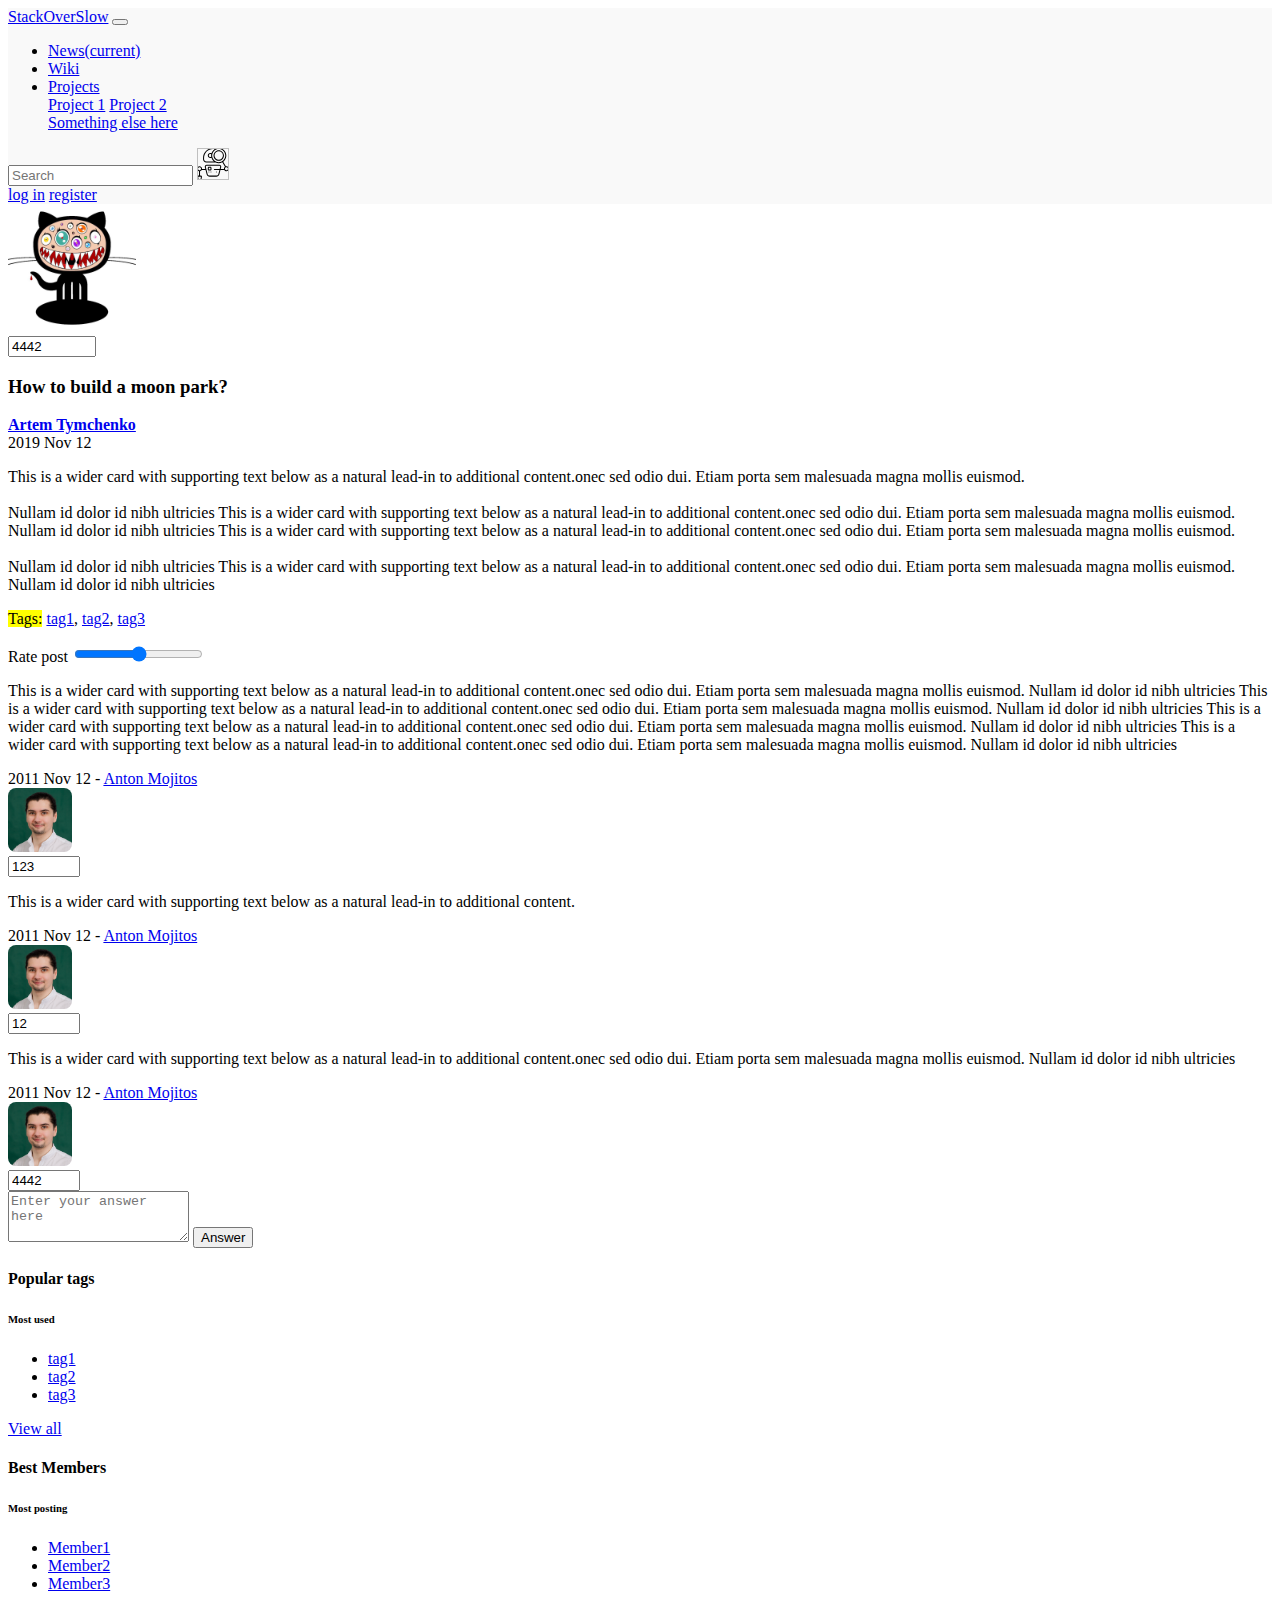
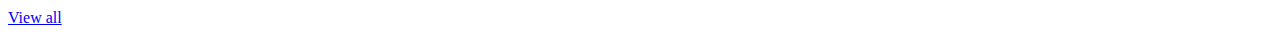
<file: tmp/index.html>
<!DOCTYPE html>
<html lang="en">
<head>
    <meta charset="UTF-8">
    <title>Title</title>
    <link rel="stylesheet" href="https://stackpath.bootstrapcdn.com/bootstrap/4.1.1/css/bootstrap.min.css"
          integrity="sha384-WskhaSGFgHYWDcbwN70/dfYBj47jz9qbsMId/iRN3ewGhXQFZCSftd1LZCfmhktB" crossorigin="anonymous">
    <link rel="stylesheet" href="index.css">
</head>

<body>

<!-- Navbar -->
<header class="sticky-top">
    <nav class="sticky-top navbar  navbar-expand-md navbar-light " style="background-color: rgba(248,248,248,0.8);">
        <a class="navbar-brand" href="#">StackOverSlow</a>
        <button class="navbar-toggler" type="button" data-toggle="collapse" data-target="#navbarContent"
                aria-controls="navbarContent" aria-expanded="false" aria-label="Toggle navigation">
            <span class="navbar-toggler-icon"></span>
        </button>

        <div class="collapse navbar-collapse" id="navbarContent">
            <ul class="navbar-nav mr-auto">
                <li class="nav-item">
                    <a class="nav-link" href="#">News<span class="sr-only">(current)</span></a>
                </li>
                <li class="nav-item active">
                    <a class="nav-link" href="#">Wiki</a>
                </li>

                <li class="nav-item dropdown">
                    <a class="nav-link dropdown-toggle" href="#" id="navbarDropdown" role="button"
                       data-toggle="dropdown"
                       aria-haspopup="true" aria-expanded="false">Projects</a>
                    <div class="dropdown-menu" aria-labelledby="navbarDropdown">
                        <a class="dropdown-item" href="#">Project 1</a>
                        <a class="dropdown-item" href="#">Project 2</a>
                        <div class="dropdown-divider"></div>
                        <a class="dropdown-item" href="#">Something else here</a>
                    </div>
                </li>
                <!--<li class="nav-item">
                    <a class="nav-link disabled" href="#" tabindex="-1" aria-disabled="true">Post</a>
                </li>-->
            </ul>


            <form class="form-inline my-0 ">
                <input class="form-control mx-sm-2" type="search" placeholder="Search" aria-label="Search">
                <input class="robo2 mr-2" type="image" name="image" alt="" src="">
            </form>

            <div class="mx-2">
                <a class="mx-1" href="#">log in</a>
                <a class="mx-1" href="#">register</a>
            </div>
            <!--
                    <form class="form-inline my-2 my-lg-0">
                        <input class="form-control mr-sm-2" type="search" placeholder="Search" aria-label="Search">
                        <button class="btn btn-outline-success my-2 my-sm-0" type="submit">Search</button>
                    </form>

                    <div>Icons made by <a href="https://www.flaticon.com/authors/freepik" title="Freepik">Freepik</a> from <a
                            href="https://www.flaticon.com/" title="Flaticon">www.flaticon.com</a> is licensed by <a
                            href="http://creativecommons.org/licenses/by/3.0/" title="Creative Commons BY 3.0" target="_blank">CC
                        3.0 BY</a></div>-->
        </div>
    </nav>
</header>

<!-- Root container -->
<div class="container">
    <div class="row">

        <!-- Post -->
        <div class="col">
            <div class="row no-gutters rounded overflow-hidden flex-md-row mb-4 mr-2 shadow-sm h-md-250 position-relative">

                <div class="col-auto d-sm-block d-none">
                    <img class="rounded-circle mx-2  my-2 avatar-medium"
                         src="octo_me.jpg" alt="Anton Mojitos" role="img" title="Anton Mojitos">


                    <div class="form-group row d-sm-block my-2">
                        <div class="col-auto d-sm-flex justify-content-center">
                            <label for="rating" class="col-form-label"></label>
                            <input class="form-control d-sm-block text-center px-2" type="number" value="4442"
                                   id="rating"
                                   style="width: 80px">
                        </div>
                    </div>

                </div>


                <div class="col py-2 d-flex flex-column position-static">
                    <h3 class="mb-0">How to build a moon park?</h3>
                    <strong class="d-inline-block mb-2 text-primary"><a href="#">Artem Tymchenko</a></strong>
                    <div class="mb-1 text-muted">2019 Nov 12</div>
                    <p class="card-text text-justify mb-auto">
                        This is a wider card with supporting text below as a natural lead-in to additional content.onec
                        sed odio dui. Etiam porta sem malesuada magna mollis euismod. <br> <br>Nullam id dolor id nibh
                        ultricies
                        This is a wider card with supporting text below as a natural lead-in to additional content.onec
                        sed odio dui. Etiam porta sem malesuada magna mollis euismod. Nullam id dolor id nibh ultricies
                        This is a wider card with supporting text below as a natural lead-in to additional content.onec
                        sed odio dui. Etiam porta sem malesuada magna mollis euismod. <br> <br>Nullam id dolor id nibh
                        ultricies
                        This is a wider card with supporting text below as a natural lead-in to additional content.onec
                        sed odio dui. Etiam porta sem malesuada magna mollis euismod. Nullam id dolor id nibh ultricies
                    </p>

                    <p class="mt-4">
                        <mark>Tags:</mark>
                        <a href="#" class="tag">tag1</a>,
                        <a href="#" class="tag">tag2</a>,
                        <a href="#" class="tag">tag3</a>
                    </p>

                    <label for="post_rate">Rate post</label>
                    <input type="range" class="custom-range d-block" min="-100" max="100" id="post_rate">

                </div>

            </div>


            <!-- Comment 1 -->
            <div class="row no-gutters border rounded overflow-hidden flex-md-row mb-4 shadow-sm h-md-250 position-relative col-sm-12">

                <div class="col py-2 d-flex flex-column position-static">
                    <p class="card-text text-justify mb-auto">
                        This is a wider card with supporting text below as a natural lead-in to additional content.onec
                        sed odio dui. Etiam porta sem malesuada magna mollis euismod. Nullam id dolor id nibh ultricies
                        This is a wider card with supporting text below as a natural lead-in to additional content.onec
                        sed odio dui. Etiam porta sem malesuada magna mollis euismod. Nullam id dolor id nibh ultricies
                        This is a wider card with supporting text below as a natural lead-in to additional content.onec
                        sed odio dui. Etiam porta sem malesuada magna mollis euismod. Nullam id dolor id nibh ultricies
                        This is a wider card with supporting text below as a natural lead-in to additional content.onec
                        sed odio dui. Etiam porta sem malesuada magna mollis euismod. Nullam id dolor id nibh
                        ultricies</p>
                    <div class="my-2 text-right">
                        <span class="text-muted">2011 Nov 12 - </span>
                        <span><a href="#">Anton Mojitos</a></span>
                    </div>
                </div>

                <div class="col-auto d-sm-block d-none mt-auto ml-4 my-0">
                    <img class="rounded-circle avatar-small my-2"
                         src="me.JPG" alt="Anton Mojitos" role="img" title="Anton Mojitos">

                    <div class="form-group row d-sm-block mb-2">
                        <div class="col-auto d-sm-flex justify-content-center">
                            <label for="rating" class="col-form-label"></label>
                            <input class="form-control text-center mx-0 my-0 px-1 py-1" type="number" value="123"
                                   id="rating"
                                   style="width: 64px">
                        </div>
                    </div>
                </div>

            </div>


            <!-- Comment 2 -->
            <div class="row no-gutters border rounded overflow-hidden flex-md-row mb-4 shadow-sm h-md-250 position-relative col-sm-12">
                <div class="col py-2 d-flex flex-column position-static">
                    <p class="card-text text-justify mb-auto">
                        This is a wider card with supporting text below as a natural lead-in to additional content.</p>

                    <div class="my-2 text-right">
                        <span class="text-muted">2011 Nov 12 - </span>
                        <span><a href="#">Anton Mojitos</a></span>
                    </div>
                </div>

                <div class="col-auto d-sm-block d-none mt-auto ml-4 my-0">
                    <img class="rounded-circle avatar-small my-2"
                         src="me.JPG" alt="Anton Mojitos" role="img" title="Anton Mojitos">

                    <div class="form-group row d-sm-block mb-2">
                        <div class="col-auto d-sm-flex justify-content-center">
                            <label for="rating" class="col-form-label"></label>
                            <input class="form-control text-center mx-0 my-0 px-1 py-1" type="number" value="12"
                                   id="rating"
                                   style="width: 64px">
                        </div>
                    </div>
                </div>

            </div>


            <!-- Comment 3 -->
            <div class="row no-gutters border rounded overflow-hidden flex-md-row mb-4 shadow-sm h-md-250 position-relative col-sm-12">
                <div class="col py-2 d-flex flex-column position-static">
                    <p class="card-text text-justify mb-auto">
                        This is a wider card with supporting text below as a natural lead-in to additional content.onec
                        sed odio dui. Etiam porta sem malesuada magna mollis euismod. Nullam id dolor id nibh
                        ultricies</p>

                    <div class="my-2 text-right">
                        <span class="text-muted">2011 Nov 12 - </span>
                        <span><a href="#">Anton Mojitos</a></span>
                    </div>
                </div>

                <div class="col-auto d-sm-block d-none mt-auto ml-4 my-0">
                    <img class="rounded-circle avatar-small my-2"
                         src="me.JPG" alt="Anton Mojitos" role="img" title="Anton Mojitos">

                    <div class="form-group row d-sm-block mb-2">
                        <div class="col-auto d-sm-flex justify-content-center">
                            <label for="rating" class="col-form-label"></label>
                            <input class="form-control text-center mx-0 my-0 px-1 py-1" type="number" value="4442"
                                   id="rating"
                                   style="width: 64px">
                        </div>
                    </div>
                </div>
            </div>

            <!-- Answer -->
            <div class="row no-gutters overflow-hidden flex-md-row position-relative">
                <form class="col-md-12">
                    <div class="form-group">
                        <!-- <label for="answer"></label> -->
                        <textarea class="form-control shadow my-4" id="answer" rows="3"
                                  placeholder="Enter your answer here"></textarea>
                        <button type="submit" class="btn btn-outline-secondary float-right mb-4">Answer</button>
                    </div>
                </form>
            </div>

        </div>

        <!-- Sidebar -->
        <aside class=" col-auto d-md-block d-none">
            <div class="card my-4 d-md-block d-none" style="width: 224px">
                <!--<h4 class="card-header">Popular tags</h4> -->
                <div class="card-body">
                    <h4 class="card-title">Popular tags</h4>
                    <h6 class="card-subtitle mb-2 text-muted">Most used</h6>
                    <ul class="card-text">
                        <li><a href="#">tag1</a></li>
                        <li><a href="#">tag2</a></li>
                        <li><a href="#">tag3</a></li>
                    </ul>
                    <a href="#" class="card-link">View all</a>
                </div>
            </div>

            <div class="card my-4 d-block d-none" style="width: 224px">

                <div class="card-body">
                    <h4 class="card-title">Best Members</h4>
                    <h6 class="card-subtitle mb-2 text-muted">Most posting</h6>

                    <ul class="card-text">
                        <li><a href="#">Member1</a></li>
                        <li><a href="#">Member2</a></li>
                        <li><a href="#">Member3</a></li>
                    </ul>

                    <a href="#" class="card-link">View all</a>
                </div>
            </div>
        </aside>
    </div>
</div>


<!-- Scripts -->
<script src="https://code.jquery.com/jquery-3.3.1.slim.min.js"
        integrity="sha384-q8i/X+965DzO0rT7abK41JStQIAqVgRVzpbzo5smXKp4YfRvH+8abtTE1Pi6jizo"
        crossorigin="anonymous"></script>
<script src="https://cdnjs.cloudflare.com/ajax/libs/popper.js/1.14.3/umd/popper.min.js"
        integrity="sha384-ZMP7rVo3mIykV+2+9J3UJ46jBk0WLaUAdn689aCwoqbBJiSnjAK/l8WvCWPIPm49"
        crossorigin="anonymous"></script>
<script src="https://stackpath.bootstrapcdn.com/bootstrap/4.1.1/js/bootstrap.min.js"
        integrity="sha384-smHYKdLADwkXOn1EmN1qk/HfnUcbVRZyYmZ4qpPea6sjB/pTJ0euyQp0Mk8ck+5T"
        crossorigin="anonymous"></script>


</body>
</html>
</file>
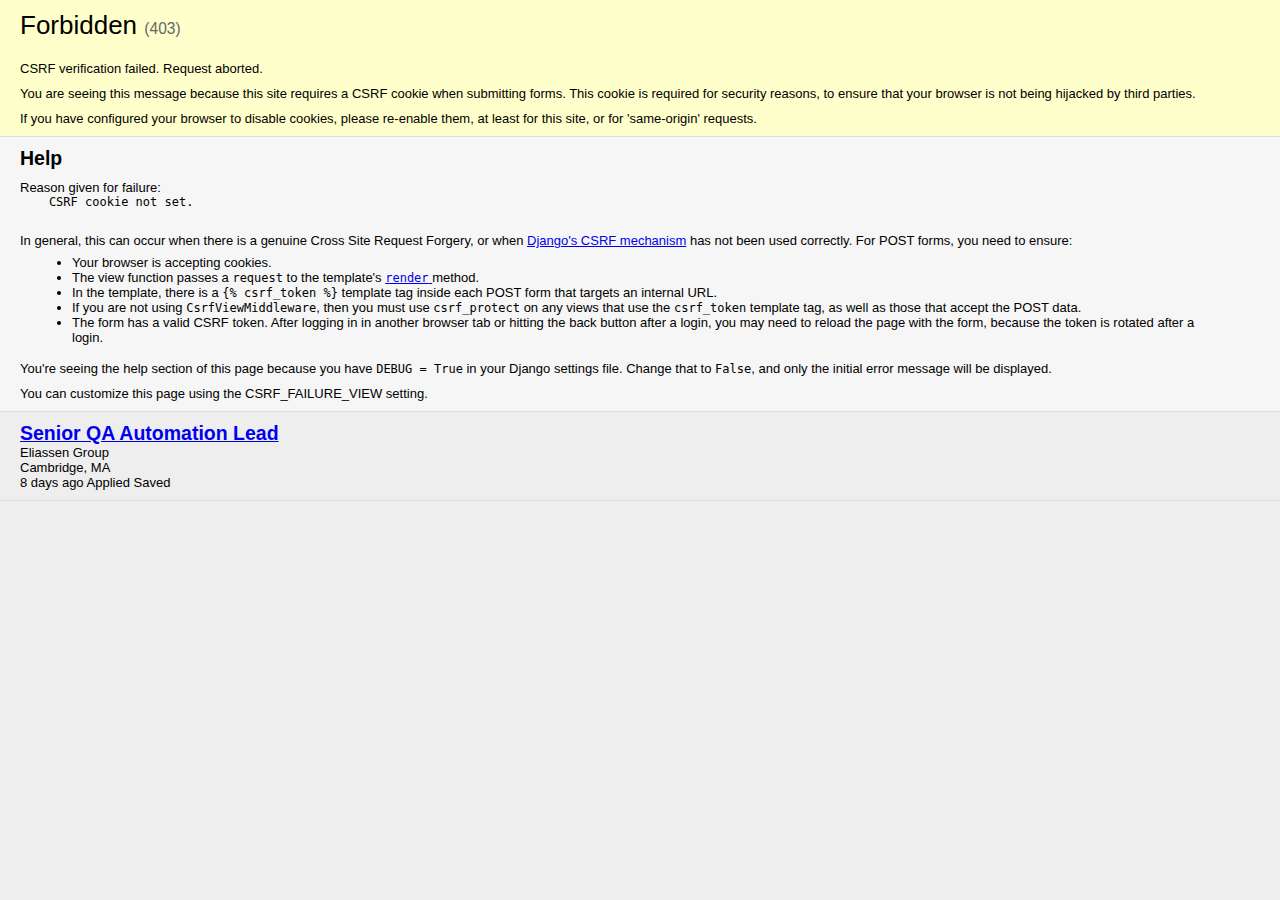
<file: stuff.html>
<!DOCTYPE html>
<html lang="en">
<head>
    <meta http-equiv="content-type" content="text/html; charset=utf-8">
    <meta name="robots" content="NONE,NOARCHIVE">
    <title>403 Forbidden</title>
    <style type="text/css">
        html * {
            padding: 0;
            margin: 0;
        }

        body * {
            padding: 10px 20px;
        }

        body * * {
            padding: 0;
        }

        body {
            font: small sans-serif;
            background: #eee;
            color: #000;
        }

        body > div {
            border-bottom: 1px solid #ddd;
        }

        h1 {
            font-weight: normal;
            margin-bottom: .4em;
        }

        h1 span {
            font-size: 60%;
            color: #666;
            font-weight: normal;
        }

        #info {
            background: #f6f6f6;
        }

        #info ul {
            margin: 0.5em 4em;
        }

        #info p, #summary p {
            padding-top: 10px;
        }

        #summary {
            background: #ffc;
        }

        #explanation {
            background: #eee;
            border-bottom: 0px none;
        }
    </style>
</head>
<body>
<div id="summary">
    <h1>Forbidden
        <span>(403)</span>
    </h1>
    <p>CSRF verification failed. Request aborted.</p>
    <p>You are seeing this message because this site requires a CSRF cookie when submitting forms. This cookie is
        required for security reasons, to ensure that your browser is not being hijacked by third parties.</p>
    <p>If you have configured your browser to disable cookies, please re-enable them, at least for this site, or for
        &#39;same-origin&#39; requests.</p>
</div>
<div id="info">
    <h2>Help</h2>
    <p>Reason given for failure:</p>
    <pre>
    CSRF cookie not set.
    </pre>
    <p>In general, this can occur when there is a genuine Cross Site Request Forgery, or when

        <a
                href="https://docs.djangoproject.com/en/2.2/ref/csrf/">Django's
            CSRF mechanism</a> has not been used correctly. For POST forms, you need to
        ensure:
    </p>
    <ul>
        <li>Your browser is accepting cookies.</li>
        <li>The view function passes a
            <code>request</code> to the template's
            <a
                    href="https://docs.djangoproject.com/en/dev/topics/templates/#django.template.backends.base.Template.render">
                <code>render</code>
            </a>
            method.
        </li>
        <li>In the template, there is a
            <code>{% csrf_token
                %}</code> template tag inside each POST form that
            targets an internal URL.
        </li>
        <li>If you are not using
            <code>CsrfViewMiddleware</code>, then you must use
            <code>csrf_protect</code> on any views that use the
            <code>csrf_token</code>
            template tag, as well as those that accept the POST data.
        </li>
        <li>The form has a valid CSRF token. After logging in in another browser
            tab or hitting the back button after a login, you may need to reload the
            page with the form, because the token is rotated after a login.
        </li>
    </ul>
    <p>You're seeing the help section of this page because you have
        <code>DEBUG =
            True</code> in your Django settings file. Change that to
        <code>False</code>,
        and only the initial error message will be displayed.
    </p>
    <p>You can customize this page using the CSRF_FAILURE_VIEW setting.</p>
</div>
</body>
</html>


<div class="flex-row">
    <div class="mux-company-logo thumbnail"></div>
    <div class="summary">
        <header class="card-header">
            <h2 class="title"><a
                    onclick="clickJobTitle('plid=453&amp;pcid=660&amp;poccid=11904','RPA',''); clickJobTitleSiteCat('{&quot;events.event48&quot;:&quot;true&quot;,&quot;eVar25&quot;:&quot;Senior QA Automation Lead&quot;,&quot;eVar66&quot;:&quot;Monster&quot;,&quot;eVar67&quot;:&quot;JSR2CW&quot;,&quot;eVar26&quot;:&quot;xeliassenx_Eliassen Group&quot;,&quot;eVar31&quot;:&quot;Cambridge_MA_&quot;,&quot;prop22&quot;:&quot;Employee&quot;,&quot;prop24&quot;:&quot;2019-08-01T12:00&quot;,&quot;eVar53&quot;:&quot;1700178001001&quot;,&quot;eVar50&quot;:&quot;Duration&quot;,&quot;eVar74&quot;:&quot;regular&quot;}')"
                    href="https://job-openings.monster.com/senior-qa-automation-lead-cambridge-ma-us-eliassen-group/210226921"
                    data-bypass="true"
                    coretrack='{"olduuid":"5ca902f5-85d5-4ff5-b28d-f1ae5158509c","s_t":"t","j_jobid":"210226921","j_postingid":"72b37244-6df5-4578-b301-de8d5be3c475","j_jawsid":"389658205","j_pvc":"monster","j_coc":"xeliassenx","j_cid":"660","j_occid":"11904","j_lid":"453","j_p":"1","j_lat":"42.3751","j_long":"-71.1057","j_jpt":"1","j_jpm":"1","j_placementid":"JSR2CW","s_search_query":"q%3DRPA%26brd%3D1%26brd%3D2%26cy%3DUS%26pp%3D25%26sort%3Drv.di.dt%26nosal%3Dtrue%26geo%3DNorwood%25252c%252520MA%252c32.18688%252c1321945%252c1088005%252c453%252cCity%26stp%3DScoreFenceHash","s_q":"RPA","s_where":"-1","j_pg":"1","a_affiliate_id":"Monster","uinfo":"-1","isloggedin":"False","uuid":"11887169-57a5-4a0c-bae1-5ab2111c1dd4"}'
                    coretrackClickAdded="true">Senior QA Automation Lead
            </a></h2>
        </header>
        <div class="company">
            <span class="name">Eliassen Group</span>

            <ul class="list-inline">

            </ul>
        </div>
        <div class="location">
                                <span class="name">
Cambridge, MA
</span>
        </div>
    </div>
    <div class="meta flex-col">
        <time datetime="2017-05-26T12:00">8 days ago</time>
        <span title="" class="mux-tooltip applied-only" data-original-title="Applied" data-mux="tooltip"
              mux1565349896069="9">
                            <i class="icon icon-applied" aria-hidden="true"></i>
                            <span class="sr-only">Applied</span>
                        </span>
        <span title="" class="mux-tooltip saved-only" data-original-title="Saved" data-mux="tooltip"
              mux1565349896069="10">
                            <i class="icon icon-saved" aria-hidden="true"></i>
                            <span class="sr-only">Saved</span>
                        </span>
    </div>
</div>
</file>
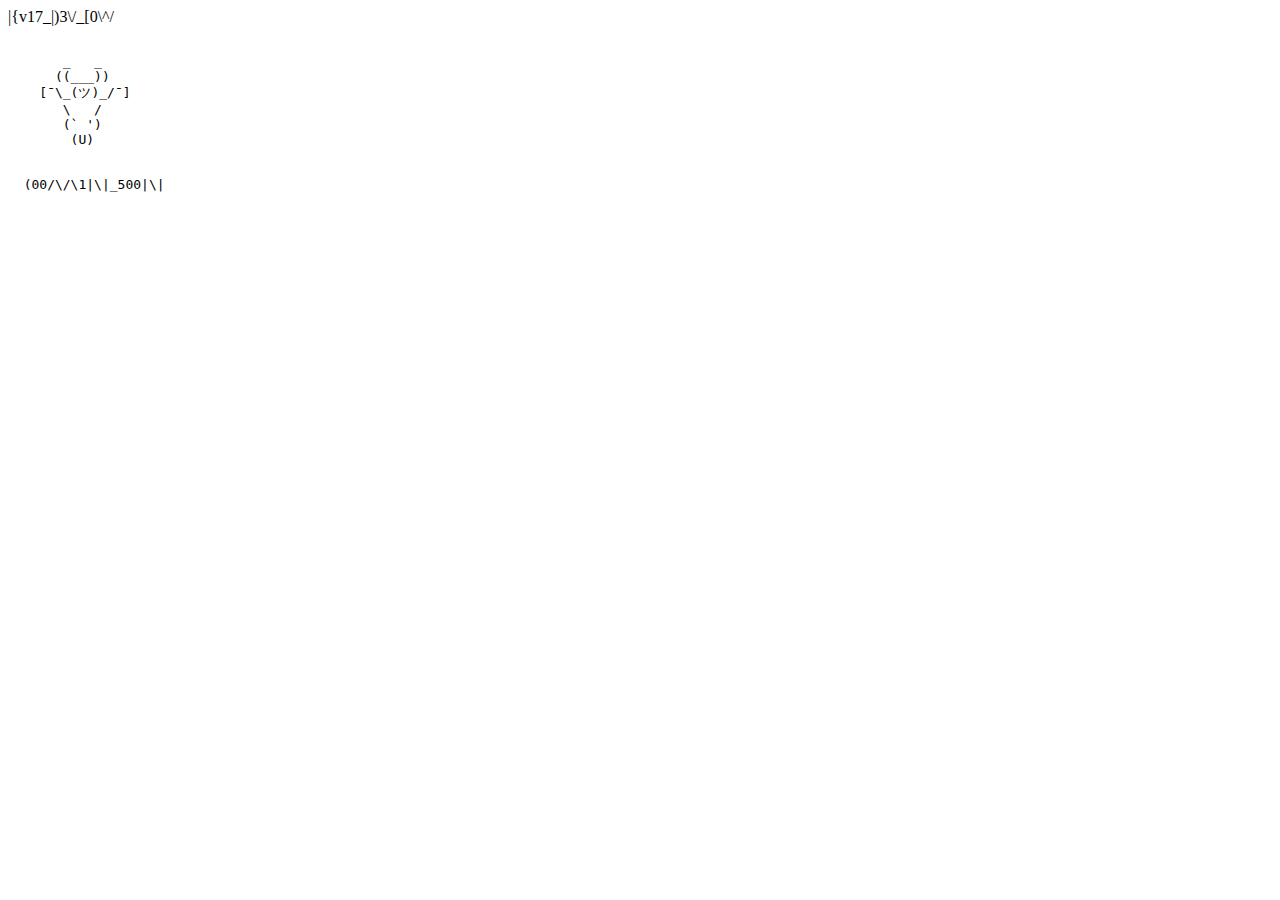
<file: core/templates/core/logo.html>
<!DOCTYPE html>
<html lang="en">
<head>
    <meta charset="UTF-8">
    <title>|{v17_|)3\/_[0\^/</title>
</head>
<body>

|{v17_|)3\/_[0\^/

<pre>

       _   _
      ((___))
    [¯\_(ツ)_/¯]
       \   /
       (` ')
        (U)


  (00/\/\1|\|_500|\|
</pre>

</body>
</html>
</file>
<file: tmp/index.css>
.logo {
    font-size: large;
    color: red;
}

.searchbar {
    color: green;
}

.robo {
    width: 32px;
    height: 32px;
    position: relative;
    display: inline-block;
    margin: 20px;
}

.robo .img-top {
    display: none;
    position: absolute;
    top: 0;
    left: 0;
    z-index: 20;
}

.robo:hover .img-top {
    display: inline;
}

.robo2 {
    width: 32px;
    height: 32px;
    background: url("search2_inactive.svg") no-repeat;
    margin: 0;
}

.robo2:hover {
    background: url("search2.svg") no-repeat;
}

.avatar {

}

img.avatar-large {
    width: 192px;
    height: 192px;
    /*border-radius: 16px*/
}

img.avatar-medium {
    width: 128px;
    height: 128px;
    /*border-radius: 16px*/
}

img.avatar-small {
    width: 64px;
    border-radius: 8px
}

/* makes container fluid for md and sm */
@media (max-width: 768px) {
    .container {
        width: 100%;
        max-width: none;
    }
}

@media (max-width: 992px) {
    .container {
        width: 100%;
        max-width: none;
    }
}
</file>
